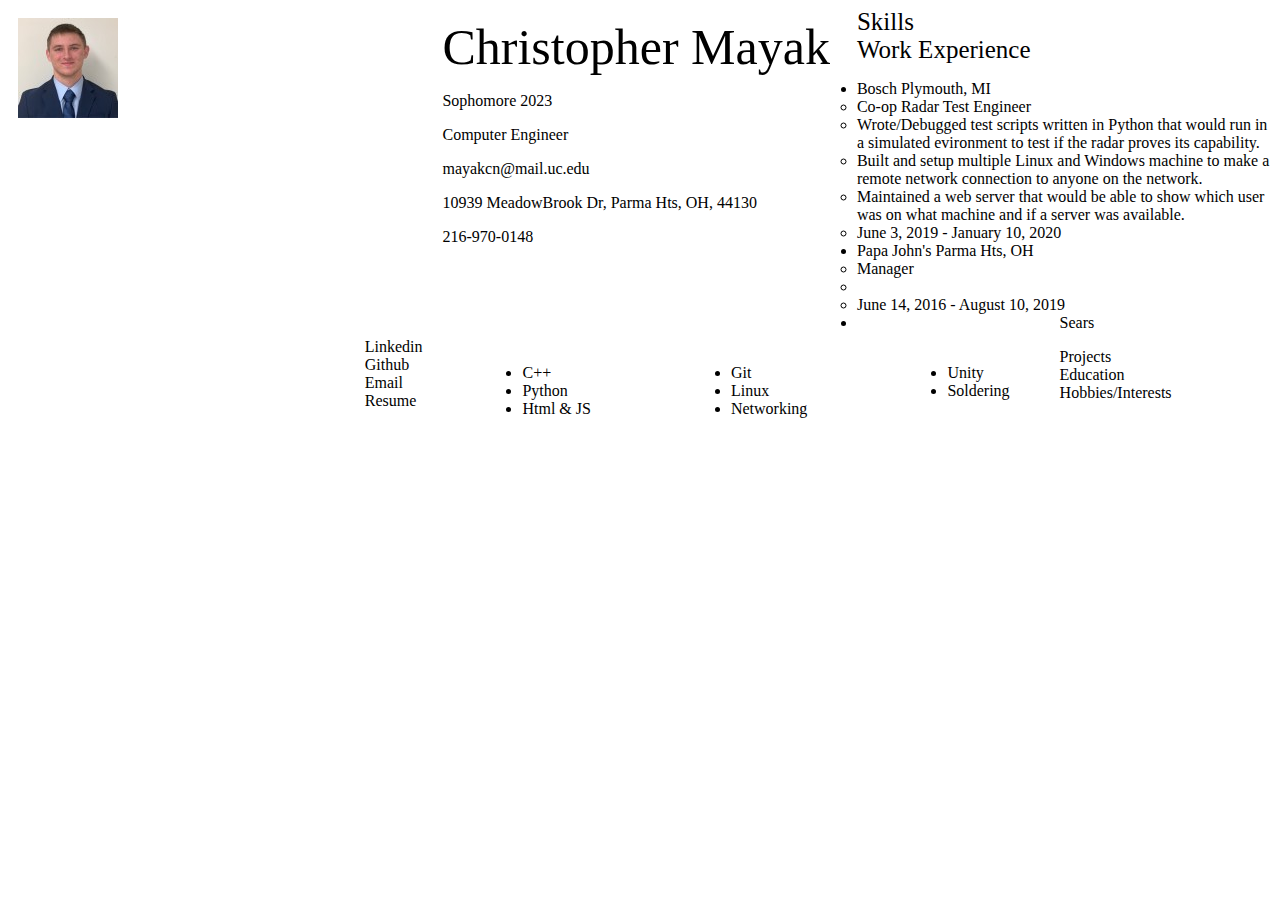
<file: index_actual.html>
<!DOCTYPE html>
<html>
    <head>
        <link rel="stylesheet" href="css\style.css">
        <meta charset="UTF-8">
        <title>Resume</title>
        <link rel="shortcut icon" type="image/png" href="favicon.ico"/>
    </head>
        <body>
            <header>
                <div class="header_row">
                    <!--Profile Pic-->
                    <div class="header_column">
                        <section class="profile_pic">
                            <img src="pics/profile_pic.jpeg">
                        </section>
                    </div>

                    <!--Basic information-->
                    <div class="header_column">
                        <section class="basic_info">
                                <div class="name">Christopher Mayak</div>
                                <p class="grade">Sophomore 2023</p>
                                <p class="degree">Computer Engineer</p>
                                <p class="email">mayakcn@mail.uc.edu</p>
                                <p class="address">10939 MeadowBrook Dr, Parma Hts, OH, 44130</p>
                                <p class="phone_num">216-970-0148</p>
                        </section>
                    </div>
                    
                    <!--Links-->
                    <div class="header_column">
                        <section class="links">
                            <div class="lkdin">Linkedin</div>
                            <div class="git">Github</div>
                            <div class="email">Email</div>
                            <div class="resume">Resume</div>
                        </section>
                    </div>
                </div>
            </header>

            <!--Skills-->
            <section class="skills">
                <div class="row">
                    <div class="skills_title">Skills</div>
                    <div class="column">
                        <ul>
                            <li>C++</li>
                            <li>Python</li>
                            <li>Html & JS</li>
                        </ul> 
                    </div>
                    <div class="column">
                        <ul>
                            <li>Git</li>
                            <li>Linux</li>
                            <li>Networking</li>
                        </ul>
                    </div>
                    <div class="column">
                        <ul>
                            <li>Unity</li>
                            <li>Soldering</li>
                        </ul>
                    </div>
                </div>
            </section>

            <!--Work Experience-->
            <section class=work_experience>
                <div class="rows2">
                    <div class=work_title>Work Experience</div>
                    <ul>

                        <!--Bosch-->
                        <li class="column2">Bosch Plymouth, MI</li>
                            <ul>
                                <li>Co-op Radar Test Engineer</li>
                                <li>Wrote/Debugged test scripts written in Python that would run in a simulated evironment to test if the radar proves its capability.</li>
                                <li>Built and setup multiple Linux and Windows machine to make a remote network connection to anyone on the network.</li>
                                <li>Maintained a web server that would be able to show which user was on what machine and if a server was available.</li>
                                <li>June 3, 2019 - January 10, 2020</li>
                            </ul>

                        <!--Papa Johns-->
                        <li class="column2">Papa John's Parma Hts, OH</li>
                            <ul>
                                <li>Manager</li>
                                <li></li>
                                <li>June 14, 2016 - August 10, 2019</li>
                            </ul>

                        <!--Sears-->
                        <li id=sears>Sears</li>

                    </ul>
                </div>

            </section>
            <!--Projects-->
            <section class=projects>
                <div class=title>Projects</div>
            </section>
            <!--Education-->
            <section class=education>
                <div class=title>Education</div>
            </section>
            <!--Hobbies/Interests-->
            <section class=hobbies>
                <div class=title>Hobbies/Interests</div>
            </section>
        </body>

</html>
</file>
